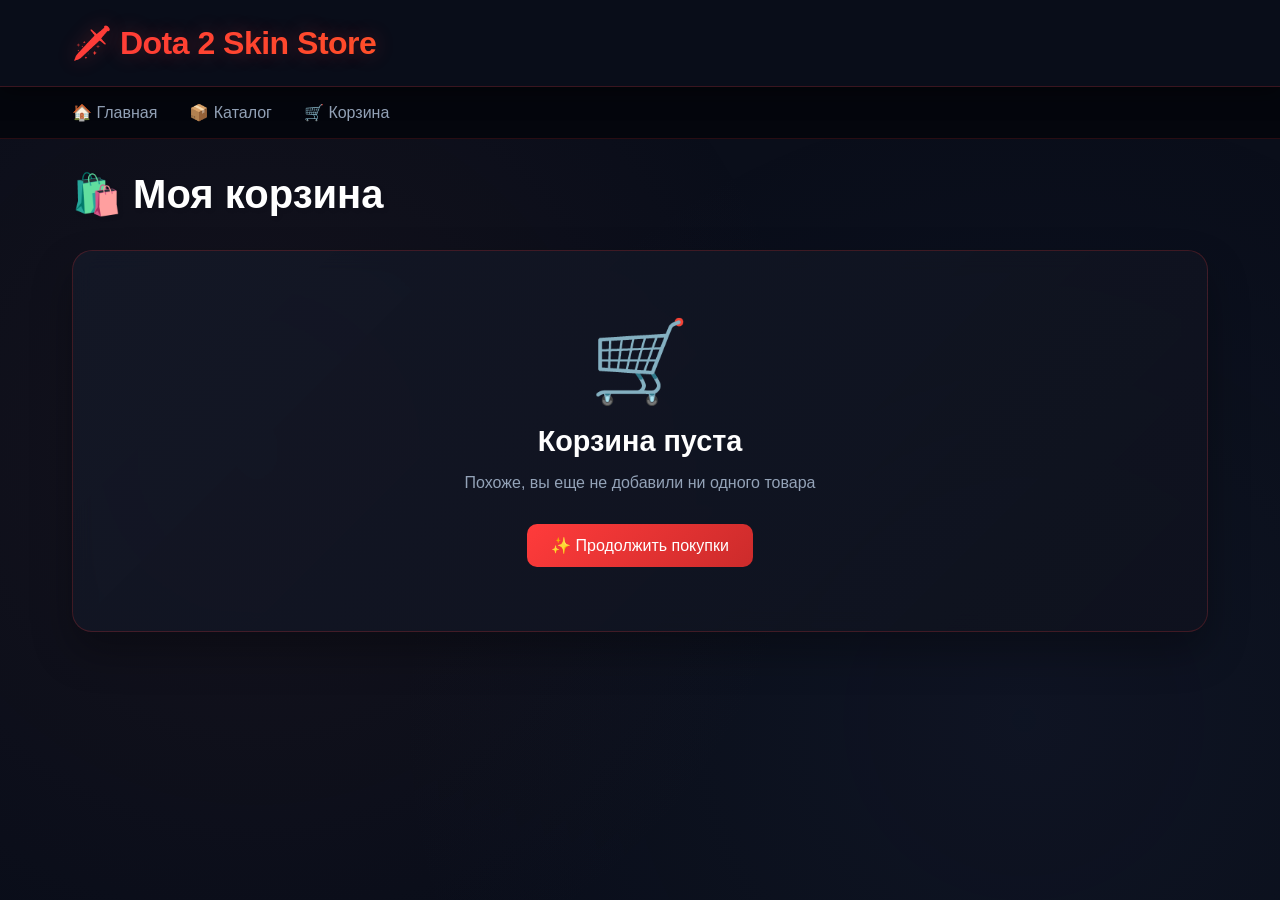
<file: лаба4/cart.html>
<!DOCTYPE html>
<html lang="ru">
<head>
    <meta charset="UTF-8">
    <meta name="viewport" content="width=device-width, initial-scale=1.0">
    <title>Корзина | Dota 2 Store</title>

    <style>
        * {
            margin: 0;
            padding: 0;
            box-sizing: border-box;
        }

        body {
            font-family: 'Inter', -apple-system, BlinkMacSystemFont, 'Segoe UI', sans-serif;
            background: #0a0e1a;
            color: #e2e8f0;
            min-height: 100vh;
        }

        /* Анимированный фон */
        body::before {
            content: '';
            position: fixed;
            top: 0;
            left: 0;
            width: 100%;
            height: 100%;
            background: radial-gradient(circle at 20% 50%, rgba(118, 56, 56, 0.1) 0%, transparent 50%),
                        radial-gradient(circle at 80% 80%, rgba(56, 76, 118, 0.1) 0%, transparent 50%);
            pointer-events: none;
            z-index: -1;
        }

        /* Header */
        .header {
            background: rgba(10, 14, 26, 0.95);
            backdrop-filter: blur(20px);
            border-bottom: 1px solid rgba(255, 59, 59, 0.2);
            padding: 1.5rem 0;
            position: sticky;
            top: 0;
            z-index: 100;
            box-shadow: 0 4px 20px rgba(0, 0, 0, 0.5);
        }

        .header-content {
            max-width: 1200px;
            margin: 0 auto;
            padding: 0 2rem;
        }

        .logo {
            font-size: 2rem;
            font-weight: 800;
            background: linear-gradient(135deg, #ff3b3b 0%, #ff8c00 100%);
            -webkit-background-clip: text;
            background-clip: text;
            color: transparent;
            letter-spacing: -0.5px;
            text-shadow: 0 0 20px rgba(255, 59, 59, 0.3);
        }

        /* Navigation */
        .nav {
            background: rgba(5, 7, 13, 0.95);
            backdrop-filter: blur(10px);
            border-bottom: 1px solid rgba(255, 59, 59, 0.15);
            position: sticky;
            top: 80px;
            z-index: 99;
        }

        .nav-content {
            max-width: 1200px;
            margin: 0 auto;
            padding: 0 2rem;
            display: flex;
            gap: 2rem;
        }

        .nav-link {
            padding: 1rem 0;
            text-decoration: none;
            color: #94a3b8;
            font-weight: 500;
            transition: all 0.3s ease;
            position: relative;
        }

        .nav-link:hover {
            color: #ff3b3b;
        }

        .nav-link::after {
            content: '';
            position: absolute;
            bottom: 0;
            left: 0;
            width: 0;
            height: 3px;
            background: linear-gradient(135deg, #ff3b3b 0%, #ff8c00 100%);
            transition: width 0.3s ease;
        }

        .nav-link:hover::after {
            width: 100%;
        }

        /* Main Container */
        .container {
            max-width: 1200px;
            margin: 2rem auto;
            padding: 0 2rem;
        }

        /* Cart Title */
        .cart-title {
            font-size: 2.5rem;
            font-weight: 800;
            color: white;
            margin-bottom: 2rem;
            text-shadow: 2px 2px 4px rgba(0, 0, 0, 0.1);
        }

        /* Cart Grid */
        .cart-grid {
            background: linear-gradient(135deg, rgba(20, 25, 40, 0.8), rgba(15, 18, 30, 0.9));
            backdrop-filter: blur(10px);
            border-radius: 20px;
            overflow: hidden;
            border: 1px solid rgba(255, 59, 59, 0.2);
            box-shadow: 0 20px 40px rgba(0, 0, 0, 0.3);
        }

        /* Cart Header */
        .cart-header {
            background: linear-gradient(135deg, rgba(255, 59, 59, 0.15), rgba(255, 140, 0, 0.1));
            color: #ff8c00;
            padding: 1.25rem;
            display: grid;
            grid-template-columns: 2fr 1fr 1fr 0.5fr;
            gap: 1rem;
            font-weight: 600;
            font-size: 0.9rem;
            text-transform: uppercase;
            letter-spacing: 0.5px;
            border-bottom: 1px solid rgba(255, 59, 59, 0.2);
        }

        /* Cart Items */
        .cart-items {
            max-height: 500px;
            overflow-y: auto;
        }

        .cart-item {
            display: grid;
            grid-template-columns: 2fr 1fr 1fr 0.5fr;
            gap: 1rem;
            padding: 1.25rem;
            align-items: center;
            border-bottom: 1px solid rgba(255, 255, 255, 0.05);
            transition: all 0.3s ease;
            animation: fadeIn 0.5s ease;
        }

        .cart-item:hover {
            background: rgba(255, 59, 59, 0.05);
            transform: translateX(5px);
        }

        @keyframes fadeIn {
            from {
                opacity: 0;
                transform: translateY(-10px);
            }
            to {
                opacity: 1;
                transform: translateY(0);
            }
        }

        .product-name {
            font-weight: 600;
            color: #fff;
            font-size: 1rem;
        }

        .product-price {
            color: #ff8c00;
            font-weight: 700;
            font-size: 1.1rem;
        }

        .product-quantity {
            display: flex;
            align-items: center;
            gap: 0.5rem;
        }

        .quantity-btn {
            background: rgba(255, 255, 255, 0.1);
            border: 1px solid rgba(255, 59, 59, 0.3);
            width: 30px;
            height: 30px;
            border-radius: 8px;
            cursor: pointer;
            font-weight: bold;
            transition: all 0.3s ease;
            color: #fff;
        }

        .quantity-btn:hover {
            background: linear-gradient(135deg, #ff3b3b, #cc2b2b);
            border-color: transparent;
            transform: scale(1.05);
            color: white;
        }

        .quantity-value {
            font-weight: 600;
            min-width: 30px;
            text-align: center;
        }

        .remove-btn {
            background: rgba(255, 59, 59, 0.2);
            border: 1px solid rgba(255, 59, 59, 0.3);
            padding: 0.5rem;
            border-radius: 10px;
            cursor: pointer;
            transition: all 0.3s ease;
            font-size: 1.2rem;
            width: 40px;
            color: #ff3b3b;
        }

        .remove-btn:hover {
            background: rgba(255, 59, 59, 0.4);
            transform: scale(1.1);
            border-color: #ff3b3b;
        }

        /* Cart Footer */
        .cart-footer {
            background: rgba(0, 0, 0, 0.3);
            padding: 1.5rem;
            display: flex;
            justify-content: space-between;
            align-items: center;
            flex-wrap: wrap;
            gap: 1rem;
            border-top: 1px solid rgba(255, 59, 59, 0.2);
        }

        .total-label {
            font-size: 1.2rem;
            font-weight: 600;
            color: #94a3b8;
        }

        .total-amount {
            font-size: 2rem;
            font-weight: 800;
            background: linear-gradient(135deg, #ff8c00 0%, #ff3b3b 100%);
            -webkit-background-clip: text;
            background-clip: text;
            color: transparent;
        }

        .checkout-btn {
            background: linear-gradient(135deg, #ff3b3b 0%, #cc2b2b 100%);
            color: white;
            border: none;
            padding: 1rem 2rem;
            border-radius: 12px;
            font-weight: 600;
            font-size: 1rem;
            cursor: pointer;
            transition: all 0.3s ease;
            box-shadow: 0 4px 15px rgba(255, 59, 59, 0.4);
        }

        .checkout-btn:hover {
            transform: translateY(-2px);
            box-shadow: 0 6px 20px rgba(255, 59, 59, 0.5);
        }

        /* Empty Cart */
        .empty-cart {
            background: linear-gradient(135deg, rgba(20, 25, 40, 0.8), rgba(15, 18, 30, 0.9));
            backdrop-filter: blur(10px);
            border-radius: 20px;
            padding: 4rem 2rem;
            text-align: center;
            border: 1px solid rgba(255, 59, 59, 0.2);
            box-shadow: 0 20px 40px rgba(0, 0, 0, 0.3);
        }

        .empty-icon {
            font-size: 5rem;
            margin-bottom: 1rem;
            animation: float 3s ease-in-out infinite;
        }

        @keyframes float {
            0%, 100% { transform: translateY(0); }
            50% { transform: translateY(-10px); }
        }

        .empty-title {
            font-size: 1.8rem;
            color: white;
            margin-bottom: 1rem;
        }

        .empty-text {
            color: #94a3b8;
            margin-bottom: 2rem;
        }

        .continue-shopping {
            display: inline-block;
            background: linear-gradient(135deg, #ff3b3b 0%, #cc2b2b 100%);
            color: white;
            text-decoration: none;
            padding: 0.75rem 1.5rem;
            border-radius: 10px;
            font-weight: 500;
            transition: all 0.3s ease;
        }

        .continue-shopping:hover {
            transform: translateY(-2px);
            box-shadow: 0 4px 12px rgba(255, 59, 59, 0.4);
        }

        /* Scrollbar */
        .cart-items::-webkit-scrollbar {
            width: 8px;
        }

        .cart-items::-webkit-scrollbar-track {
            background: rgba(255, 255, 255, 0.05);
            border-radius: 4px;
        }

        .cart-items::-webkit-scrollbar-thumb {
            background: linear-gradient(135deg, #ff3b3b 0%, #ff8c00 100%);
            border-radius: 4px;
        }

        /* Modal Order Form */
        .modal-overlay {
            position: fixed;
            top: 0;
            left: 0;
            width: 100%;
            height: 100%;
            background: rgba(0, 0, 0, 0.85);
            backdrop-filter: blur(8px);
            z-index: 1000;
            display: flex;
            align-items: center;
            justify-content: center;
            opacity: 0;
            visibility: hidden;
            transition: all 0.3s ease;
        }

        .modal-overlay.active {
            opacity: 1;
            visibility: visible;
        }

        .order-modal {
            background: linear-gradient(135deg, #1a1f2e, #0f1220);
            border-radius: 24px;
            width: 90%;
            max-width: 500px;
            max-height: 90vh;
            overflow-y: auto;
            border: 1px solid rgba(255, 59, 59, 0.3);
            box-shadow: 0 25px 50px rgba(0, 0, 0, 0.5);
            transform: scale(0.9);
            transition: transform 0.3s ease;
        }

        .modal-overlay.active .order-modal {
            transform: scale(1);
        }

        .modal-header {
            display: flex;
            justify-content: space-between;
            align-items: center;
            padding: 1.2rem 1.5rem;
            border-bottom: 1px solid rgba(255, 59, 59, 0.2);
            background: rgba(0, 0, 0, 0.3);
        }

        .modal-title {
            font-size: 1.3rem;
            font-weight: 700;
            color: #ff8c00;
        }

        .modal-close {
            background: rgba(255, 59, 59, 0.2);
            border: none;
            font-size: 1.5rem;
            cursor: pointer;
            color: #fff;
            width: 36px;
            height: 36px;
            border-radius: 50%;
            transition: all 0.3s ease;
            display: flex;
            align-items: center;
            justify-content: center;
        }

        .modal-close:hover {
            background: #ff3b3b;
            transform: rotate(90deg);
        }

        .modal-body {
            padding: 1.5rem;
        }

        .form-group {
            margin-bottom: 1.2rem;
        }

        .form-group label {
            display: block;
            margin-bottom: 0.5rem;
            color: #94a3b8;
            font-size: 0.85rem;
            font-weight: 500;
        }

        .form-group input {
            width: 100%;
            padding: 0.8rem;
            background: rgba(255, 255, 255, 0.05);
            border: 1px solid rgba(255, 59, 59, 0.3);
            border-radius: 12px;
            color: white;
            font-size: 1rem;
            transition: all 0.3s ease;
        }

        .form-group input:focus {
            outline: none;
            border-color: #ff3b3b;
            background: rgba(255, 59, 59, 0.1);
        }

        .form-group input.error {
            border-color: #ff3b3b;
            background: rgba(255, 59, 59, 0.15);
        }

        .error-message {
            color: #ff3b3b;
            font-size: 0.75rem;
            margin-top: 0.3rem;
            display: none;
        }

        .error-message.show {
            display: block;
        }

        .checkbox-group {
            display: flex;
            align-items: center;
            gap: 0.5rem;
            margin: 1.5rem 0;
        }

        .checkbox-group input {
            width: auto;
            cursor: pointer;
        }

        .checkbox-group label {
            margin: 0;
            cursor: pointer;
            font-size: 0.85rem;
        }

        .checkbox-group a {
            color: #ff8c00;
            text-decoration: none;
        }

        .checkbox-group a:hover {
            text-decoration: underline;
        }

        .submit-btn {
            width: 100%;
            background: linear-gradient(135deg, #ff3b3b 0%, #cc2b2b 100%);
            border: none;
            padding: 1rem;
            color: white;
            border-radius: 12px;
            cursor: pointer;
            font-weight: 700;
            font-size: 1rem;
            transition: all 0.3s ease;
            text-transform: uppercase;
            letter-spacing: 1px;
        }

        .submit-btn:hover {
            transform: translateY(-2px);
            box-shadow: 0 8px 20px rgba(255, 59, 59, 0.4);
        }

        .order-summary {
            background: rgba(0, 0, 0, 0.3);
            border-radius: 12px;
            padding: 1rem;
            margin-bottom: 1.5rem;
            text-align: center;
        }

        .order-summary p {
            margin: 0.3rem 0;
            color: #94a3b8;
        }

        .order-summary strong {
            color: #ff8c00;
            font-size: 1.2rem;
        }

        /* Responsive */
        @media (max-width: 768px) {
            .cart-header {
                display: none;
            }

            .cart-item {
                grid-template-columns: 1fr;
                gap: 0.75rem;
                padding: 1rem;
            }

            .product-name {
                font-size: 1.1rem;
            }

            .cart-footer {
                flex-direction: column;
                text-align: center;
            }

            .nav-content {
                justify-content: center;
            }

            .order-modal {
                max-width: 95%;
            }
        }
    </style>
</head>
<body>

<header class="header">
    <div class="header-content">
        <div class="logo">🗡️ Dota 2 Skin Store</div>
    </div>
</header>

<nav class="nav">
    <div class="nav-content">
        <a href="index.html" class="nav-link">🏠 Главная</a>
        <a href="catalog.html" class="nav-link">📦 Каталог</a>
        <a href="cart.html" class="nav-link">🛒 Корзина</a>
    </div>
</nav>

<div class="container">
    <h1 class="cart-title">🛍️ Моя корзина</h1>
    <div id="cart"></div>
</div>

<!-- Modal Order Form -->
<div class="modal-overlay" id="orderModal">
    <div class="order-modal">
        <div class="modal-header">
            <span class="modal-title">💰 Оформление заказа</span>
            <button class="modal-close" id="closeModalBtn">✕</button>
        </div>
        <div class="modal-body">
            <div class="order-summary" id="orderSummary">
                <!-- Сумма заказа будет подставлена через JS -->
            </div>
            
            <form id="orderForm">
                <div class="form-group">
                    <label>💳 Номер карты</label>
                    <input type="text" id="cardNumber" placeholder="0000 0000 0000 0000" maxlength="19">
                    <div class="error-message" id="cardError">Введите корректный номер карты (16 цифр)</div>
                </div>

                <div class="form-group">
                    <label>🎮 Логин Steam</label>
                    <input type="text" id="steamLogin" placeholder="Ваш логин в Steam">
                    <div class="error-message" id="steamError">Введите логин Steam</div>
                </div>

                <div class="form-group">
                    <label>📧 Email</label>
                    <input type="email" id="email" placeholder="example@mail.com">
                    <div class="error-message" id="emailError">Введите корректный email</div>
                </div>

                <div class="checkbox-group">
                    <input type="checkbox" id="agreement">
                    <label>Я принимаю <a href="#" id="termsLink">пользовательское соглашение</a></label>
                </div>
                <div class="error-message" id="agreementError" style="margin-top: -10px; margin-bottom: 10px;">Подтвердите согласие</div>

                <button type="submit" class="submit-btn">✅ Подтвердить заказ</button>
            </form>
        </div>
    </div>
</div>

<script>
let cart = JSON.parse(localStorage.getItem("cart")) || [];

function removeFromCart(index) {
    if (confirm('Удалить товар из корзины?')) {
        cart.splice(index, 1);
        localStorage.setItem("cart", JSON.stringify(cart));
        renderCart();
    }
}

function updateQuantity(index, change) {
    if (cart[index]) {
        let newQuantity = (cart[index].quantity || 1) + change;
        if (newQuantity >= 1) {
            cart[index].quantity = newQuantity;
            localStorage.setItem("cart", JSON.stringify(cart));
            renderCart();
        }
    }
}

function renderCart() {
    let cartContainer = document.getElementById("cart");
    
    if (cart.length === 0) {
        cartContainer.innerHTML = `
            <div class="empty-cart">
                <div class="empty-icon">🛒</div>
                <h2 class="empty-title">Корзина пуста</h2>
                <p class="empty-text">Похоже, вы еще не добавили ни одного товара</p>
                <a href="catalog.html" class="continue-shopping">✨ Продолжить покупки</a>
            </div>
        `;
    } else {
        let total = 0;
        let cartHtml = `
            <div class="cart-grid">
                <div class="cart-header">
                    <div>Товар</div>
                    <div>Цена</div>
                    <div>Количество</div>
                    <div>Действие</div>
                </div>
                <div class="cart-items">
        `;
        
        cart.forEach((item, index) => {
            let quantity = item.quantity || 1;
            let itemTotal = item.price * quantity;
            total += itemTotal;
            
            cartHtml += `
                <div class="cart-item">
                    <div class="product-name">${escapeHtml(item.name)}</div>
                    <div class="product-price">${item.price.toLocaleString('ru-RU')} ₽</div>
                    <div class="product-quantity">
                        <button class="quantity-btn" onclick="updateQuantity(${index}, -1)">−</button>
                        <span class="quantity-value">${quantity}</span>
                        <button class="quantity-btn" onclick="updateQuantity(${index}, 1)">+</button>
                    </div>
                    <div>
                        <button class="remove-btn" onclick="removeFromCart(${index})" title="Удалить">🗑️</button>
                    </div>
                </div>
            `;
        });
        
        cartHtml += `
                </div>
                <div class="cart-footer">
                    <div>
                        <span class="total-label">Общая сумма:</span>
                        <span class="total-amount">${total.toLocaleString('ru-RU')} ₽</span>
                    </div>
                    <button class="checkout-btn" onclick="openOrderModal()">💳 Оформить заказ</button>
                </div>
            </div>
        `;
        
        cartContainer.innerHTML = cartHtml;
    }
}

function escapeHtml(text) {
    const div = document.createElement('div');
    div.textContent = text;
    return div.innerHTML;
}

// Функция форматирования номера карты (добавляет пробелы)
function formatCardNumber(value) {
    let v = value.replace(/\s+/g, '').replace(/[^0-9]/gi, '');
    let matches = v.match(/\d{4,16}/g);
    let match = matches && matches[0] || '';
    let parts = [];
    for (let i = 0, len = match.length; i < len; i += 4) {
        parts.push(match.substring(i, i + 4));
    }
    if (parts.length) {
        return parts.join(' ');
    } else {
        return value;
    }
}

// Открытие модального окна
function openOrderModal() {
    const total = cart.reduce((sum, item) => sum + (item.price * (item.quantity || 1)), 0);
    document.getElementById('orderSummary').innerHTML = `
        <p>Количество товаров: ${cart.reduce((sum, item) => sum + (item.quantity || 1), 0)} шт.</p>
        <p>Сумма к оплате: <strong>${total.toLocaleString('ru-RU')} ₽</strong></p>
    `;
    
    // Очищаем поля формы
    document.getElementById('cardNumber').value = '';
    document.getElementById('steamLogin').value = '';
    document.getElementById('email').value = '';
    document.getElementById('agreement').checked = false;
    
    // Убираем ошибки
    document.querySelectorAll('.error-message').forEach(el => el.classList.remove('show'));
    document.querySelectorAll('input').forEach(el => el.classList.remove('error'));
    
    document.getElementById('orderModal').classList.add('active');
}

// Закрытие модального окна
function closeModal() {
    document.getElementById('orderModal').classList.remove('active');
}

// Валидация формы
function validateForm() {
    let isValid = true;
    
    // Валидация номера карты (только цифры, 16 цифр)
    const cardNumber = document.getElementById('cardNumber');
    const cardValue = cardNumber.value.replace(/\s/g, '');
    if (!/^\d{16}$/.test(cardValue)) {
        cardNumber.classList.add('error');
        document.getElementById('cardError').classList.add('show');
        isValid = false;
    } else {
        cardNumber.classList.remove('error');
        document.getElementById('cardError').classList.remove('show');
    }
    
    // Валидация логина Steam (не пустой)
    const steamLogin = document.getElementById('steamLogin');
    if (steamLogin.value.trim() === '') {
        steamLogin.classList.add('error');
        document.getElementById('steamError').classList.add('show');
        isValid = false;
    } else {
        steamLogin.classList.remove('error');
        document.getElementById('steamError').classList.remove('show');
    }
    
    // Валидация email
    const email = document.getElementById('email');
    const emailRegex = /^[^\s@]+@[^\s@]+\.[^\s@]+$/;
    if (!emailRegex.test(email.value)) {
        email.classList.add('error');
        document.getElementById('emailError').classList.add('show');
        isValid = false;
    } else {
        email.classList.remove('error');
        document.getElementById('emailError').classList.remove('show');
    }
    
    // Валидация чекбокса
    const agreement = document.getElementById('agreement');
    if (!agreement.checked) {
        document.getElementById('agreementError').classList.add('show');
        isValid = false;
    } else {
        document.getElementById('agreementError').classList.remove('show');
    }
    
    return isValid;
}

// Обработчик отправки формы
function handleSubmit(e) {
    e.preventDefault();
    
    if (validateForm()) {
        const total = cart.reduce((sum, item) => sum + (item.price * (item.quantity || 1)), 0);
        
        // Показываем сообщение об успешном заказе
        alert(`✅ ЗАКАЗ ОФОРМЛЕН! ✅\n\nСпасибо за покупку!\n\nСумма: ${total.toLocaleString('ru-RU')} ₽\nЛогин Steam: ${document.getElementById('steamLogin').value}\nEmail: ${document.getElementById('email').value}\n\nПредметы будут отправлены в течение 5 минут.\n\n(Это демонстрационная форма, данные никуда не отправляются)`);
        
        // Очищаем корзину
        localStorage.removeItem("cart");
        cart = [];
        renderCart();
        
        // Закрываем модальное окно
        closeModal();
    }
}

// Форматирование номера карты при вводе
document.addEventListener('DOMContentLoaded', () => {
    const cardInput = document.getElementById('cardNumber');
    if (cardInput) {
        cardInput.addEventListener('input', function(e) {
            let formatted = formatCardNumber(this.value);
            this.value = formatted;
        });
    }
});

// Обработчики для модального окна
document.getElementById('closeModalBtn')?.addEventListener('click', closeModal);
document.getElementById('orderModal')?.addEventListener('click', (e) => {
    if (e.target === document.getElementById('orderModal')) closeModal();
});
document.getElementById('orderForm')?.addEventListener('submit', handleSubmit);

// Пользовательское соглашение (просто уведомление)
document.getElementById('termsLink')?.addEventListener('click', (e) => {
    e.preventDefault();
    alert("📋 ПОЛЬЗОВАТЕЛЬСКОЕ СОГЛАШЕНИЕ\n\n1. Все предметы виртуальные и поступают в ваш инвентарь Steam.\n2. Возврат средств возможен в течение 14 дней.\n3. Оформляя заказ, вы соглашаетесь с условиями.\n4. Мы не передаём ваши данные третьим лицам.\n\n(Демонстрационное соглашение)");
});

// Добавляем поддержку количества для старых товаров
cart = cart.map(item => {
    if (!item.quantity) item.quantity = 1;
    return item;
});
localStorage.setItem("cart", JSON.stringify(cart));

renderCart();
</script>
</body>
</html>
</file>
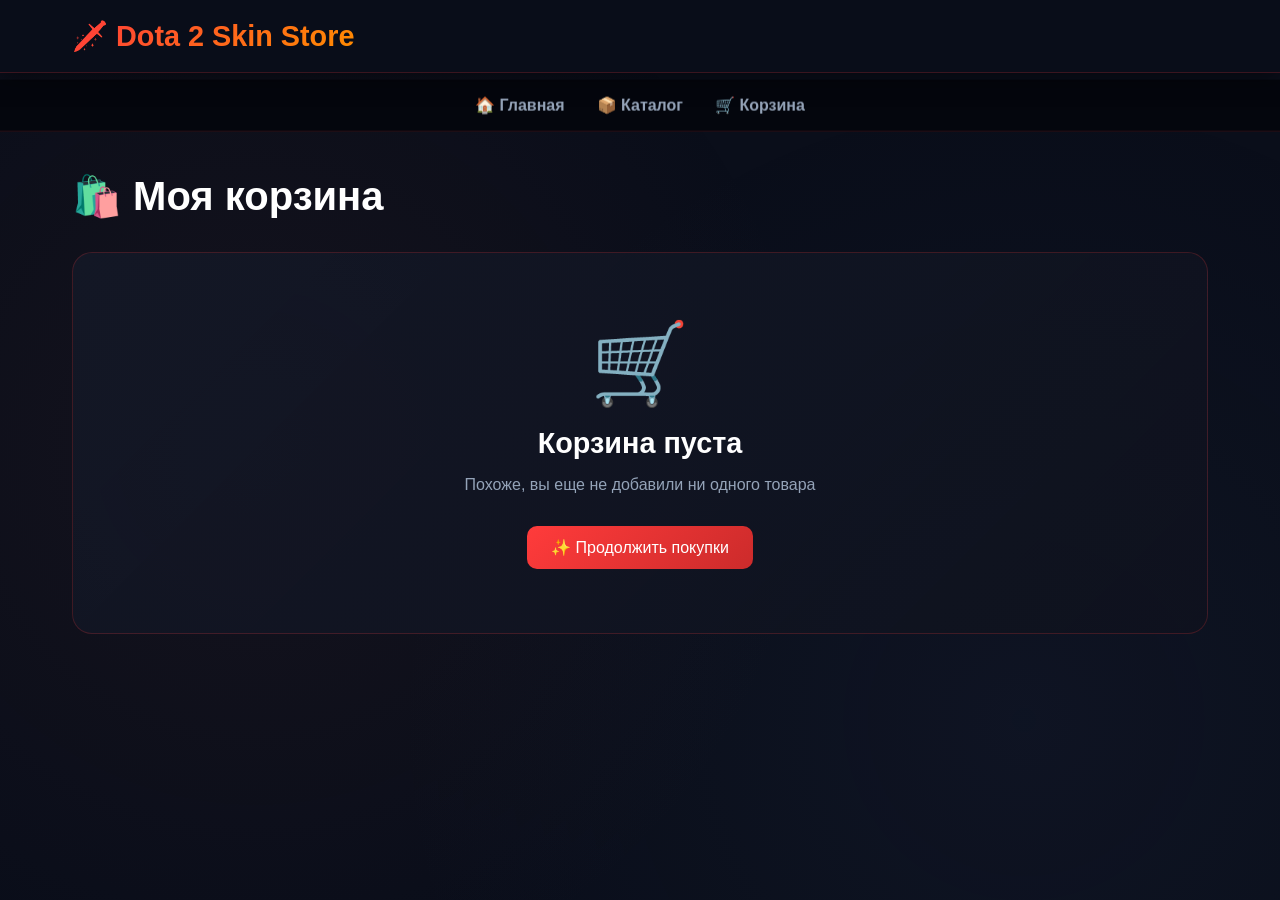
<file: проект/cart.html>
<!DOCTYPE html>
<html lang="ru">
<head>
    <meta charset="UTF-8">
    <meta name="viewport" content="width=device-width, initial-scale=1.0">
    <title>Корзина | Dota 2 Store</title>
    <link rel="stylesheet" href="styles.css">
</head>
<body>
    <header class="header">
        <div class="header-content">
            <div class="logo">🗡️ Dota 2 Skin Store</div>
        </div>
    </header>

    <nav class="nav">
        <div class="nav-content">
            <a href="index.html" class="nav-link">🏠 Главная</a>
            <a href="catalog.html" class="nav-link">📦 Каталог</a>
            <a href="cart.html" class="nav-link">🛒 Корзина</a>
        </div>
    </nav>

    <div class="container">
        <h1 class="cart-title">🛍️ Моя корзина</h1>
        <div id="cart"></div>
    </div>

   <!-- Модальное окно оформления заказа -->
<div class="modal-overlay" id="orderModal">
    <div class="order-modal">
        <div class="modal-header">
            <span class="modal-title">💰 Оформление заказа</span>
            <button class="modal-close" id="closeModalBtn">✕</button>
        </div>
        <div class="modal-body" style="display: block;">
            <div class="order-summary" id="orderSummary" style=" text-align: center;"></div>
            <form id="orderForm" style="width: 100%;">
                <div class="form-group">
                    <label>💳 Номер карты</label>
                    <input type="text" id="cardNumber" placeholder="0000 0000 0000 0000" maxlength="19">
                    <div class="error-message" id="cardError">Введите корректный номер карты (16 цифр)</div>
                </div>

                <div class="form-group">
                    <label>🎮 Логин Steam</label>
                    <input type="text" id="steamLogin" placeholder="Ваш логин в Steam">
                    <div class="error-message" id="steamError">Введите логин Steam</div>
                </div>

                <div class="form-group">
                    <label>📧 Email</label>
                    <input type="email" id="email" placeholder="example@mail.com">
                    <div class="error-message" id="emailError">Введите корректный email</div>
                </div>

                <div class="checkbox-group">
                    <input type="checkbox" id="agreement">
                    <label>Я принимаю <a href="#" id="termsLink">пользовательское соглашение</a></label>
                </div>
                <div class="error-message" id="agreementError" style="margin-top: -10px; margin-bottom: 10px; text-align: center;">Подтвердите согласие</div>

                <button type="submit" class="submit-btn" style="display: block; width: 100%; margin: 0 auto;">✅ Подтвердить заказ</button>
            </form>
        </div>
    </div>
</div>

    <script src="cart-functions.js"></script>
    <script>
        let cart = JSON.parse(localStorage.getItem("cart")) || [];

        function removeFromCart(index) {
            if (confirm('Удалить товар из корзины?')) {
                cart.splice(index, 1);
                localStorage.setItem("cart", JSON.stringify(cart));
                renderCart();
            }
        }

        function updateQuantity(index, change) {
            if (cart[index]) {
                let newQty = (cart[index].quantity || 1) + change;
                if (newQty >= 1) {
                    cart[index].quantity = newQty;
                    localStorage.setItem("cart", JSON.stringify(cart));
                    renderCart();
                }
            }
        }

        function renderCart() {
            const container = document.getElementById("cart");
            if (cart.length === 0) {
                container.innerHTML = `<div class="empty-cart"><div class="empty-icon">🛒</div><h2 class="empty-title">Корзина пуста</h2><p class="empty-text">Похоже, вы еще не добавили ни одного товара</p><a href="catalog.html" class="continue-shopping">✨ Продолжить покупки</a></div>`;
                return;
            }
            let total = 0;
            let html = `<div class="cart-grid"><div class="cart-header"><div>Товар</div><div>Цена</div><div>Количество</div><div>Действие</div></div><div class="cart-items">`;
            cart.forEach((item, idx) => {
                let qty = item.quantity || 1;
                total += item.price * qty;
                html += `<div class="cart-item"><div class="product-name">${escapeHtml(item.name)}</div><div class="product-price">${formatPrice(item.price)}</div><div class="product-quantity"><button class="quantity-btn" onclick="updateQuantity(${idx}, -1)">−</button><span class="quantity-value">${qty}</span><button class="quantity-btn" onclick="updateQuantity(${idx}, 1)">+</button></div><div><button class="remove-btn" onclick="removeFromCart(${idx})">🗑️</button></div></div>`;
            });
            html += `</div><div class="cart-footer"><div><span class="total-label">Общая сумма:</span><span class="total-amount">${formatPrice(total)}</span></div><button class="checkout-btn" onclick="openOrderModal()">💳 Оформить заказ</button></div></div>`;
            container.innerHTML = html;
        }

        function escapeHtml(text) {
            const div = document.createElement('div');
            div.textContent = text;
            return div.innerHTML;
        }

        function formatCardNumber(value) {
            let v = value.replace(/\s/g, '').replace(/[^0-9]/g, '');
            let parts = [];
            for (let i = 0; i < v.length && i < 16; i += 4) parts.push(v.substring(i, i+4));
            return parts.join(' ');
        }

        function openOrderModal() {
            const total = cart.reduce((s, item) => s + (item.price * (item.quantity || 1)), 0);
            document.getElementById('orderSummary').innerHTML = `<p>Количество товаров: ${cart.reduce((s, item) => s + (item.quantity || 1), 0)} шт.</p><p>Сумма к оплате: <strong>${formatPrice(total)}</strong></p>`;
            document.getElementById('cardNumber').value = '';
            document.getElementById('steamLogin').value = '';
            document.getElementById('email').value = '';
            document.getElementById('agreement').checked = false;
            document.querySelectorAll('.error-message').forEach(el => el.classList.remove('show'));
            document.querySelectorAll('input').forEach(el => el.classList.remove('error'));
            document.getElementById('orderModal').classList.add('active');
        }

        function closeOrderModal() {
            document.getElementById('orderModal').classList.remove('active');
        }

        function validateForm() {
            let isValid = true;
            const cardNum = document.getElementById('cardNumber');
            const cardVal = cardNum.value.replace(/\s/g, '');
            if (!/^\d{16}$/.test(cardVal)) {
                cardNum.classList.add('error');
                document.getElementById('cardError').classList.add('show');
                isValid = false;
            } else {
                cardNum.classList.remove('error');
                document.getElementById('cardError').classList.remove('show');
            }
            const steam = document.getElementById('steamLogin');
            if (steam.value.trim() === '') {
                steam.classList.add('error');
                document.getElementById('steamError').classList.add('show');
                isValid = false;
            } else {
                steam.classList.remove('error');
                document.getElementById('steamError').classList.remove('show');
            }
            const email = document.getElementById('email');
            if (!/^[^\s@]+@[^\s@]+\.[^\s@]+$/.test(email.value)) {
                email.classList.add('error');
                document.getElementById('emailError').classList.add('show');
                isValid = false;
            } else {
                email.classList.remove('error');
                document.getElementById('emailError').classList.remove('show');
            }
            const agree = document.getElementById('agreement');
            if (!agree.checked) {
                document.getElementById('agreementError').classList.add('show');
                isValid = false;
            } else {
                document.getElementById('agreementError').classList.remove('show');
            }
            return isValid;
        }

        document.getElementById('orderForm')?.addEventListener('submit', (e) => {
            e.preventDefault();
            if (validateForm()) {
                const total = cart.reduce((s, item) => s + (item.price * (item.quantity || 1)), 0);
                alert(`✅ ЗАКАЗ ОФОРМЛЕН!\n\nСумма: ${formatPrice(total)}\nЛогин Steam: ${document.getElementById('steamLogin').value}\nEmail: ${document.getElementById('email').value}\n\n(Демонстрационная форма)`);
                localStorage.removeItem("cart");
                cart = [];
                renderCart();
                closeOrderModal();
            }
        });

        document.getElementById('closeModalBtn')?.addEventListener('click', closeOrderModal);
        document.getElementById('orderModal')?.addEventListener('click', (e) => { if (e.target === document.getElementById('orderModal')) closeOrderModal(); });
        document.getElementById('termsLink')?.addEventListener('click', (e) => {
            e.preventDefault();
            alert("📋 ПОЛЬЗОВАТЕЛЬСКОЕ СОГЛАШЕНИЕ\n\n1. Все предметы виртуальные.\n2. Возврат средств возможен в течение 14 дней.\n(Демонстрационное соглашение)");
        });

        document.getElementById('cardNumber')?.addEventListener('input', function() { this.value = formatCardNumber(this.value); });

        cart = cart.map(item => { if (!item.quantity) item.quantity = 1; return item; });
        localStorage.setItem("cart", JSON.stringify(cart));
        renderCart();
    </script>
</body>
</html>
</file>
<file: проект/styles.css>
*{margin:0;padding:0;box-sizing:border-box}
body{font-family:'Inter',sans-serif;background:#0a0e1a;color:#e2e8f0;overflow-x:hidden}
body::before{content:'';position:fixed;top:0;left:0;width:100%;height:100%;background:radial-gradient(circle at 20% 50%,rgba(118,56,56,0.1)0%,transparent 50%),radial-gradient(circle at 80% 80%,rgba(56,76,118,0.1)0%,transparent 50%);pointer-events:none;z-index:-1}

/* Header */
.header{background:rgba(10,14,26,0.95);backdrop-filter:blur(20px);border-bottom:1px solid rgba(255,59,59,0.2);padding:1.2rem 0;position:sticky;top:0;z-index:100;box-shadow:0 4px 20px rgba(0,0,0,0.5)}
.header-content{max-width:1200px;margin:0 auto;padding:0 2rem;display:flex;justify-content:space-between;align-items:center;flex-wrap:wrap;gap:1rem}
.logo{font-size:1.8rem;font-weight:800;background:linear-gradient(135deg,#ff3b3b 0%,#ff8c00 100%);-webkit-background-clip:text;background-clip:text;color:transparent}
.logo small{font-size:0.8rem;color:#ff8c00;display:block}
.cart-icon{background:rgba(255,59,59,0.2);padding:0.5rem 1rem;border-radius:12px;border:1px solid rgba(255,59,59,0.3);font-weight:600;transition:.3s}
.cart-icon:hover{background:rgba(255,59,59,0.3);transform:scale(1.05)}

/* Navigation */
.nav{background:rgba(5,7,13,0.95);backdrop-filter:blur(10px);border-bottom:1px solid rgba(255,59,59,0.15);position:sticky;top:80px;z-index:99}
.nav-content{max-width:1200px;margin:0 auto;padding:0 2rem;display:flex;gap:2rem;justify-content:center}
.nav-link{padding:1rem 0;text-decoration:none;color:#94a3b8;font-weight:600;transition:.3s;position:relative}
.nav-link:hover{color:#ff3b3b}
.nav-link::after{content:'';position:absolute;bottom:0;left:0;width:0;height:3px;background:linear-gradient(135deg,#ff3b3b,#ff8c00);transition:.3s}
.nav-link:hover::after{width:100%}

/* Container */
.container{max-width:1200px;margin:0 auto;padding:3rem 2rem}

/* Hero */
.hero{background:linear-gradient(135deg,rgba(20,15,25,0.95),rgba(10,14,26,0.95));padding:4rem 2rem;text-align:center;border-bottom:1px solid rgba(255,59,59,0.2);position:relative;overflow:hidden}
.hero::before{content:'⚔️';position:absolute;font-size:20rem;opacity:0.03;bottom:-50px;right:-50px}
.hero-title{font-size:3rem;font-weight:800;background:linear-gradient(135deg,#ff3b3b,#ff8c00);-webkit-background-clip:text;background-clip:text;color:transparent;margin-bottom:1rem}
.hero-subtitle{font-size:1.2rem;color:#94a3b8;max-width:600px;margin:0 auto}

/* Titles */
.section-title{font-size:2rem;font-weight:700;margin-bottom:2rem;display:flex;align-items:center;gap:.5rem}
.section-title::before{content:'🪶';font-size:1.5rem}
.catalog-title,.cart-title{font-size:2.5rem;font-weight:800;color:white;margin-bottom:2rem}
.catalog-subtitle{color:#94a3b8;margin-bottom:2rem}

/* Products Grid */
.products{display:grid;grid-template-columns:repeat(auto-fit,minmax(280px,1fr));gap:2rem}

/* Card */
.card{background:linear-gradient(135deg,rgba(20,25,40,0.8),rgba(15,18,30,0.9));backdrop-filter:blur(10px);border-radius:20px;overflow:hidden;transition:all .4s;border:1px solid rgba(255,59,59,0.2);cursor:pointer;animation:fadeInUp .6s forwards;opacity:0}
.card:nth-child(1){animation-delay:.1s}
.card:nth-child(2){animation-delay:.2s}
.card:nth-child(3){animation-delay:.3s}
.card:nth-child(4){animation-delay:.4s}
.card:nth-child(5){animation-delay:.5s}
.card:nth-child(6){animation-delay:.6s}
@keyframes fadeInUp{from{opacity:0;transform:translateY(30px)}to{opacity:1;transform:translateY(0)}}
.card:hover{transform:translateY(-10px) scale(1.02);border-color:rgba(255,59,59,0.5);box-shadow:0 20px 40px rgba(255,59,59,0.2)}
.card-image{width:100%;height:200px;object-fit:cover;transition:.4s;pointer-events:none}
.card:hover .card-image{transform:scale(1.05)}
.card-content{padding:1.5rem;pointer-events:auto}
.card-title{font-size:1.3rem;font-weight:700;margin-bottom:.5rem;color:#fff}
.card-desc{font-size:.9rem;color:#94a3b8;margin-bottom:1rem}
.price{font-size:1.8rem;font-weight:800;background:linear-gradient(135deg,#ff8c00,#ff3b3b);-webkit-background-clip:text;background-clip:text;color:transparent;margin-bottom:1rem}
.add-to-cart{width:100%;background:linear-gradient(135deg,#ff3b3b,#cc2b2b);border:none;padding:.8rem;color:white;border-radius:12px;cursor:pointer;font-weight:700;transition:.3s}
.add-to-cart::before{content:'🛒';margin-right:8px}
.add-to-cart:hover{transform:translateY(-2px);box-shadow:0 8px 20px rgba(255,59,59,0.4)}

/* Badge */
.rare-badge{position:absolute;top:10px;right:10px;background:linear-gradient(135deg,#ffd700,#ff8c00);color:#1a1a2e;padding:.3rem .8rem;border-radius:20px;font-size:.7rem;font-weight:bold;z-index:1;pointer-events:none}

/* Toast */
.toast{position:fixed;bottom:20px;right:20px;background:linear-gradient(135deg,#22c55e,#16a34a);color:white;padding:1rem 1.5rem;border-radius:12px;font-weight:600;z-index:1001;animation:slideIn .3s;box-shadow:0 8px 20px rgba(0,0,0,0.3)}
@keyframes slideIn{from{transform:translateX(400px);opacity:0}to{transform:translateX(0);opacity:1}}

/* Filters */
.filters{background:linear-gradient(135deg,rgba(20,25,40,0.8),rgba(15,18,30,0.9));backdrop-filter:blur(10px);border-radius:15px;padding:1rem;margin-bottom:2rem;display:flex;gap:1rem;flex-wrap:wrap;border:1px solid rgba(255,59,59,0.2)}
.filter-btn{background:rgba(255,255,255,0.05);border:1px solid rgba(255,59,59,0.2);padding:.5rem 1.5rem;border-radius:10px;color:#94a3b8;cursor:pointer;transition:.3s}
.filter-btn:hover{background:rgba(255,59,59,0.2);color:white}
.filter-btn.active{background:linear-gradient(135deg,#ff3b3b,#cc2b2b);color:white}

/* Cart */
.cart-grid{background:linear-gradient(135deg,rgba(20,25,40,0.8),rgba(15,18,30,0.9));border-radius:20px;overflow:hidden;border:1px solid rgba(255,59,59,0.2)}
.cart-header{background:linear-gradient(135deg,rgba(255,59,59,0.15),rgba(255,140,0,0.1));color:#ff8c00;padding:1.25rem;display:grid;grid-template-columns:2fr 1fr 1fr 0.5fr;gap:1rem;font-weight:600;border-bottom:1px solid rgba(255,59,59,0.2)}
.cart-items{max-height:500px;overflow-y:auto}
.cart-item{display:grid;grid-template-columns:2fr 1fr 1fr 0.5fr;gap:1rem;padding:1.25rem;align-items:center;border-bottom:1px solid rgba(255,255,255,0.05);transition:.3s}
.cart-item:hover{background:rgba(255,59,59,0.05);transform:translateX(5px)}
.product-name{font-weight:600;color:#fff}
.product-price{color:#ff8c00;font-weight:700}
.product-quantity{display:flex;align-items:center;gap:.5rem}
.quantity-btn{background:rgba(255,255,255,0.1);border:1px solid rgba(255,59,59,0.3);width:30px;height:30px;border-radius:8px;cursor:pointer;color:#fff;transition:.3s}
.quantity-btn:hover{background:linear-gradient(135deg,#ff3b3b,#cc2b2b);transform:scale(1.05)}
.remove-btn{background:rgba(255,59,59,0.2);border:1px solid rgba(255,59,59,0.3);padding:.5rem;border-radius:10px;cursor:pointer;width:40px;color:#ff3b3b;transition:.3s}
.remove-btn:hover{background:rgba(255,59,59,0.4);transform:scale(1.1)}
.cart-footer{background:rgba(0,0,0,0.3);padding:1.5rem;display:flex;justify-content:space-between;flex-wrap:wrap;gap:1rem;border-top:1px solid rgba(255,59,59,0.2)}
.total-label{font-size:1.2rem;font-weight:600;color:#94a3b8}
.total-amount{font-size:2rem;font-weight:800;background:linear-gradient(135deg,#ff8c00,#ff3b3b);-webkit-background-clip:text;background-clip:text;color:transparent}
.checkout-btn{background:linear-gradient(135deg,#ff3b3b,#cc2b2b);color:white;border:none;padding:1rem 2rem;border-radius:12px;cursor:pointer;transition:.3s}
.checkout-btn:hover{transform:translateY(-2px);box-shadow:0 6px 20px rgba(255,59,59,0.5)}

/* Empty Cart */
.empty-cart{background:linear-gradient(135deg,rgba(20,25,40,0.8),rgba(15,18,30,0.9));border-radius:20px;padding:4rem 2rem;text-align:center;border:1px solid rgba(255,59,59,0.2)}
.empty-icon{font-size:5rem;margin-bottom:1rem;animation:float 3s infinite}
@keyframes float{0%,100%{transform:translateY(0)}50%{transform:translateY(-10px)}}
.empty-title{font-size:1.8rem;color:white;margin-bottom:1rem}
.empty-text{color:#94a3b8;margin-bottom:2rem}
.continue-shopping{display:inline-block;background:linear-gradient(135deg,#ff3b3b,#cc2b2b);color:white;text-decoration:none;padding:.75rem 1.5rem;border-radius:10px;transition:.3s}
.continue-shopping:hover{transform:translateY(-2px)}

/* Modal */
.modal-overlay{position:fixed;top:0;left:0;width:100%;height:100%;background:rgba(0,0,0,0.85);backdrop-filter:blur(8px);z-index:1000;display:flex;align-items:center;justify-content:center;opacity:0;visibility:hidden;transition:.3s}
.modal-overlay.active{opacity:1;visibility:visible}
.modal,.order-modal{background:linear-gradient(135deg,#1a1f2e,#0f1220);border-radius:24px;border:1px solid rgba(255,59,59,0.3);transform:scale(0.9);transition:transform .3s}
.modal{width:90%;max-width:900px;max-height:85vh;display:flex;flex-direction:column}
.order-modal{width:90%;max-width:500px;max-height:90vh;overflow-y:auto}
.modal-overlay.active .modal,.modal-overlay.active .order-modal{transform:scale(1)}
.modal-header{display:flex;justify-content:space-between;align-items:center;padding:1.2rem 1.5rem;border-bottom:1px solid rgba(255,59,59,0.2)}
.modal-title{font-size:1.3rem;font-weight:700;color:#ff8c00}
.modal-close{background:rgba(255,59,59,0.2);border:none;font-size:1.5rem;cursor:pointer;color:#fff;width:36px;height:36px;border-radius:50%;transition:.3s}
.modal-close:hover{background:#ff3b3b;transform:rotate(90deg)}
.modal-body{display:flex;flex:1;flex-wrap:wrap}
.carousel{flex:1;min-width:250px;background:rgba(0,0,0,0.3);position:relative;display:flex;flex-direction:column}
.carousel-main{flex:1;display:flex;align-items:center;justify-content:center;padding:1.5rem}
.carousel-main img{max-width:100%;max-height:250px;object-fit:contain;border-radius:12px}
.carousel-thumbnails{display:flex;gap:.5rem;padding:1rem;justify-content:center;border-top:1px solid rgba(255,255,255,0.1)}
.thumbnail{width:60px;height:60px;object-fit:cover;border-radius:8px;cursor:pointer;border:2px solid transparent;opacity:.6;transition:.3s}
.thumbnail.active{border-color:#ff3b3b;opacity:1;transform:scale(1.05)}
.thumbnail:hover{opacity:1;transform:scale(1.05)}
.carousel-btn{position:absolute;top:50%;transform:translateY(-50%);background:rgba(255,59,59,0.7);border:none;color:white;font-size:1.5rem;cursor:pointer;width:40px;height:40px;border-radius:50%;transition:.3s}
.carousel-btn:hover{background:#ff3b3b}
.carousel-btn.prev{left:10px}
.carousel-btn.next{right:10px}
.product-info{flex:1;min-width:250px;padding:1.5rem;display:flex;flex-direction:column;gap:1rem;overflow-y:auto}
.product-info-name{font-size:1.5rem;font-weight:800;color:#fff}
.product-info-rarity{display:inline-block;padding:.3rem .8rem;border-radius:20px;font-size:.8rem;font-weight:bold;width:fit-content}
.product-info-hero{display:flex;align-items:center;gap:.5rem;color:#94a3b8}
.product-info-description{color:#cbd5e1;line-height:1.6}
.product-info-price{font-size:2rem;font-weight:800;background:linear-gradient(135deg,#ff8c00,#ff3b3b);-webkit-background-clip:text;background-clip:text;color:transparent}
.modal-add-to-cart{background:linear-gradient(135deg,#ff3b3b,#cc2b2b);border:none;padding:1rem;color:white;border-radius:12px;cursor:pointer;font-weight:700;transition:.3s;margin-top:1rem}
.modal-add-to-cart:hover{transform:translateY(-2px);box-shadow:0 8px 20px rgba(255,59,59,0.4)}

/* Order Form */
.order-summary{background:rgba(0,0,0,0.3);border-radius:12px;padding:1rem;margin-bottom:1.5rem;text-align:center}
.order-summary strong{color:#ff8c00;font-size:1.2rem}
.form-group{margin-bottom:1.2rem}
.form-group label{display:block;margin-bottom:.5rem;color:#94a3b8;font-size:.85rem}
.form-group input{width:100%;padding:.8rem;background:rgba(255,255,255,0.05);border:1px solid rgba(255,59,59,0.3);border-radius:12px;color:white;font-size:1rem}
.form-group input:focus{outline:none;border-color:#ff3b3b}
.form-group input.error{border-color:#ff3b3b;background:rgba(255,59,59,0.15)}
.error-message{color:#ff3b3b;font-size:.75rem;margin-top:.3rem;display:none}
.error-message.show{display:block}
.checkbox-group{display:flex;align-items:center;gap:.5rem;margin:1.5rem 0}
.checkbox-group a{color:#ff8c00;text-decoration:none}
.submit-btn{width:100%;background:linear-gradient(135deg,#ff3b3b,#cc2b2b);border:none;padding:1rem;color:white;border-radius:12px;cursor:pointer;font-weight:700;transition:.3s}
.submit-btn:hover{transform:translateY(-2px);box-shadow:0 8px 20px rgba(255,59,59,0.4)}

/* Chat */
.chat-button{position:fixed;bottom:30px;right:30px;width:60px;height:60px;background:linear-gradient(135deg,#ff3b3b,#cc2b2b);border-radius:50%;cursor:pointer;display:flex;align-items:center;justify-content:center;font-size:28px;box-shadow:0 4px 15px rgba(255,59,59,0.4);transition:.3s;z-index:1000;border:none;color:white}
.chat-button:hover{transform:scale(1.1)}
.chat-window{position:fixed;bottom:100px;right:30px;width:350px;height:500px;background:linear-gradient(135deg,#1a1f2e,#0f1220);border-radius:20px;border:1px solid rgba(255,59,59,0.3);display:flex;flex-direction:column;overflow:hidden;z-index:1000;opacity:0;visibility:hidden;transform:scale(0.9);transition:.3s}
.chat-window.active{opacity:1;visibility:visible;transform:scale(1)}
.chat-header{background:linear-gradient(135deg,rgba(255,59,59,0.2),rgba(255,140,0,0.1));padding:1rem;display:flex;justify-content:space-between;align-items:center;border-bottom:1px solid rgba(255,59,59,0.2)}
.chat-header h3{font-size:1rem;color:#ff8c00}
.chat-close{background:rgba(255,59,59,0.2);border:none;width:30px;height:30px;border-radius:50%;cursor:pointer;color:white;font-size:1.2rem;transition:.3s}
.chat-close:hover{background:#ff3b3b;transform:rotate(90deg)}
.chat-messages{flex:1;overflow-y:auto;padding:1rem;display:flex;flex-direction:column;gap:.8rem}
.message{max-width:80%;padding:.6rem 1rem;border-radius:15px;font-size:.85rem;animation:fadeInUp .3s}
.message.bot{background:rgba(255,255,255,0.1);color:#fff;align-self:flex-start;border-bottom-left-radius:5px}
.message.user{background:linear-gradient(135deg,#ff3b3b,#cc2b2b);color:white;align-self:flex-end;border-bottom-right-radius:5px}
.chat-options{padding:1rem;display:flex;flex-wrap:wrap;gap:.5rem;border-top:1px solid rgba(255,255,255,0.1)}
.chat-option{flex:1;background:rgba(255,59,59,0.2);border:1px solid rgba(255,59,59,0.3);padding:.5rem;border-radius:10px;cursor:pointer;font-size:.75rem;text-align:center;transition:.3s;color:#94a3b8}
.chat-option:hover{background:rgba(255,59,59,0.4);color:white;transform:translateY(-2px)}
.chat-messages::-webkit-scrollbar{width:5px}
.chat-messages::-webkit-scrollbar-track{background:rgba(255,255,255,0.05)}
.chat-messages::-webkit-scrollbar-thumb{background:#ff3b3b;border-radius:3px}

/* Responsive */
@media (max-width:768px){
    .hero-title{font-size:2rem}
    .container{padding:2rem 1rem}
    .products{gap:1rem}
    .nav-content{gap:1rem}
    .cart-header{display:none}
    .cart-item{grid-template-columns:1fr;gap:.75rem}
    .cart-footer{flex-direction:column;text-align:center}
    .modal-body{flex-direction:column}
    .chat-window{width:90%;right:5%;bottom:80px;height:450px}
    .chat-button{bottom:20px;right:20px;width:50px;height:50px;font-size:24px}
}
/* Центрирование формы заказа */
.order-modal .modal-body {
    display: block !important;
    text-align: center;
}

.order-modal .form-group {
    text-align: left;
    max-width: 400px;
    margin-left: auto;
    margin-right: auto;
}

.order-modal .checkbox-group {
    justify-content: center;
}

.order-modal .submit-btn {
    max-width: 300px;
    margin: 0 auto;
}
</file>
